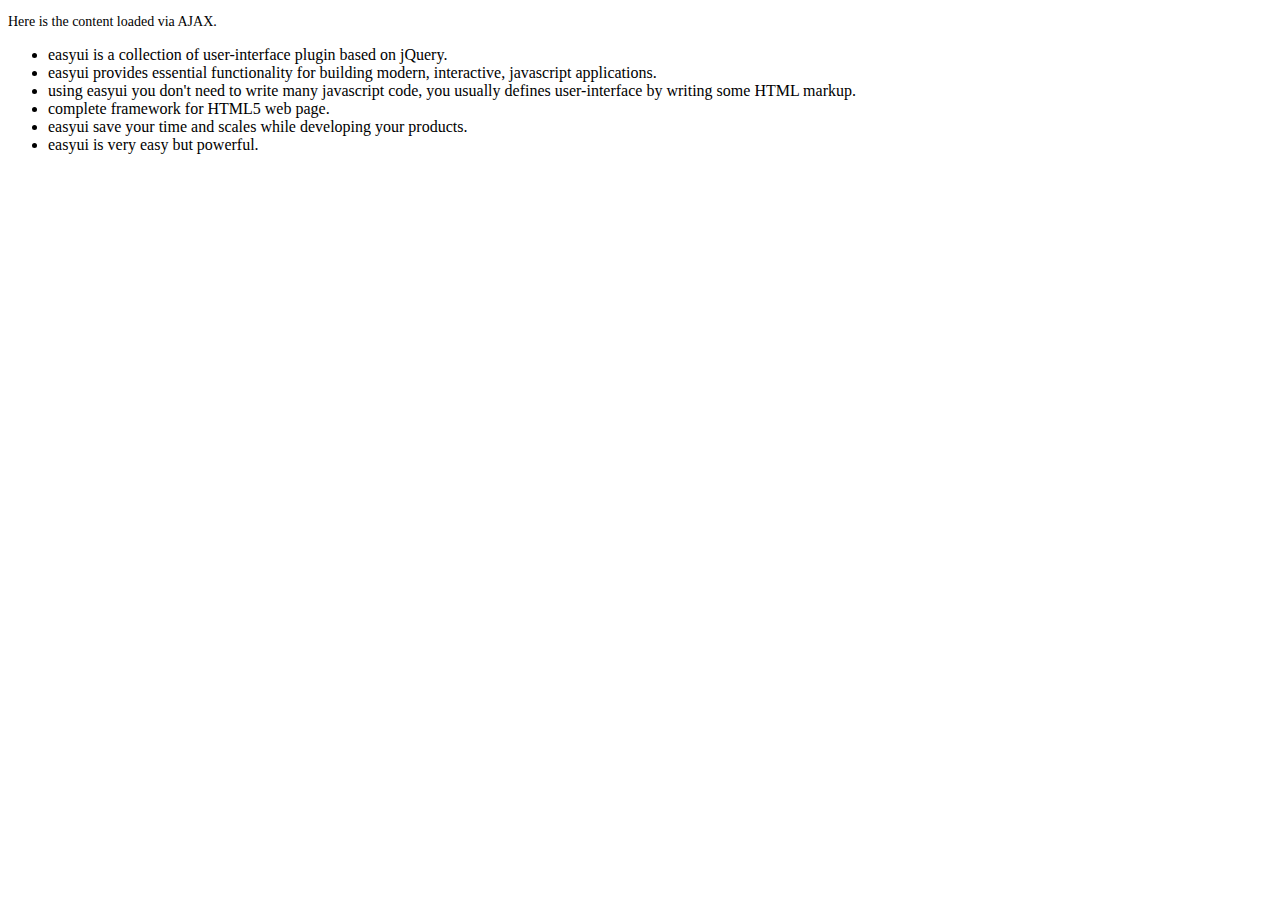
<file: src/main/resources/static/css/easyui/demo-mobile/accordion/_content.html>
<!DOCTYPE html>
<html>
<head>
	<meta charset="UTF-8">
	<title>AJAX Content</title>
</head>
<body>
	<p style="font-size:14px">Here is the content loaded via AJAX.</p>
	<ul>
		<li>easyui is a collection of user-interface plugin based on jQuery.</li>
		<li>easyui provides essential functionality for building modern, interactive, javascript applications.</li>
		<li>using easyui you don't need to write many javascript code, you usually defines user-interface by writing some HTML markup.</li>
		<li>complete framework for HTML5 web page.</li>
		<li>easyui save your time and scales while developing your products.</li>
		<li>easyui is very easy but powerful.</li>
	</ul>
</body>
</html>
</file>
